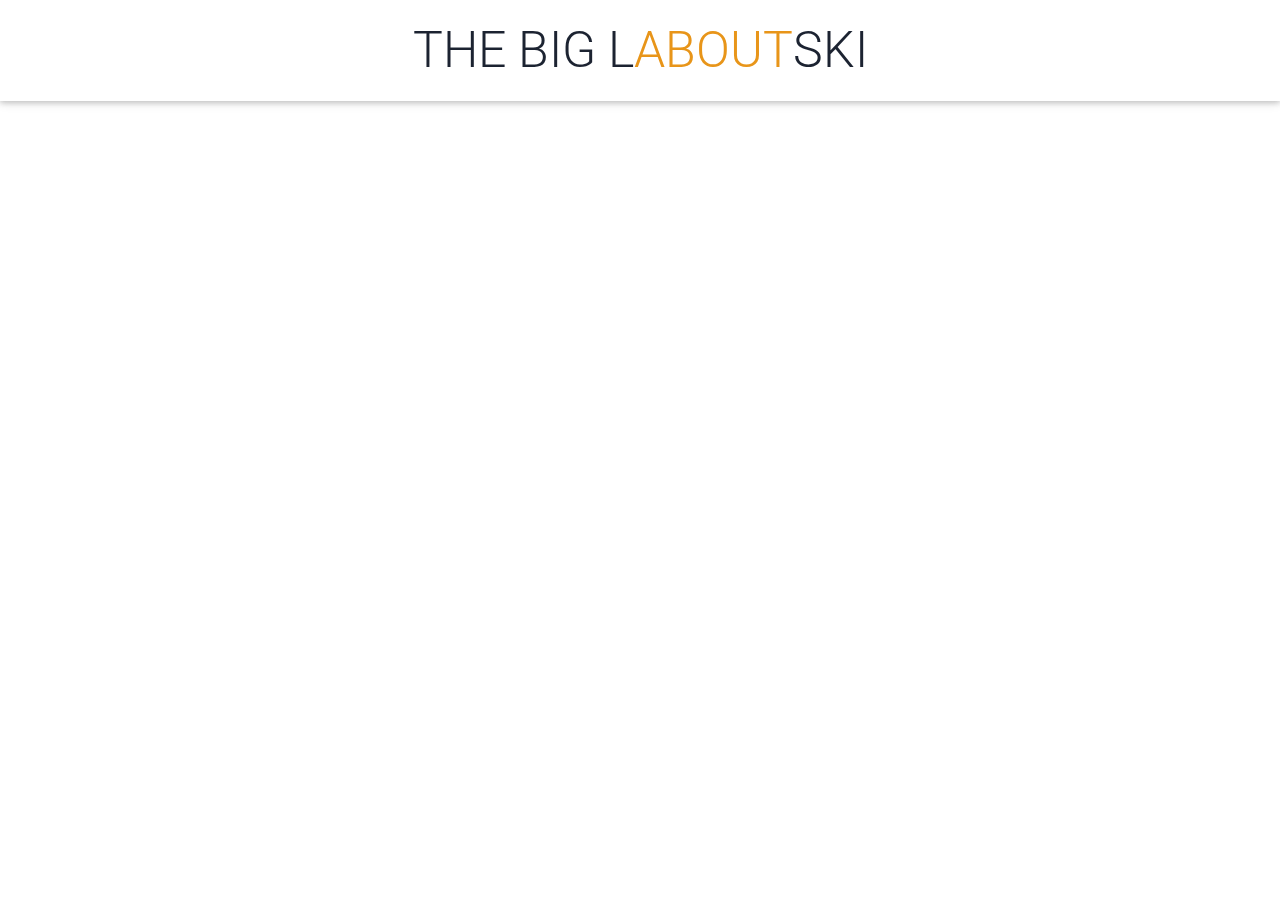
<file: index.html>
<!DOCTYPE html>
<html lang="en">
<head>
  <meta charset="UTF-8">
  <meta name="viewport" content="width=device-width, initial-scale=1, shrink-to-fit=no">
  <meta http-equiv="x-ua-compatible" content="ie=edge">
  <title>THE BIG LABOUTSKI</title>
  <!-- My custom CSS -->
  <link rel="stylesheet" href="style.css">
  <!-- Font Awesome -->
  <link rel="stylesheet" href="https://use.fontawesome.com/releases/v5.11.2/css/all.css">
  <!-- Google Fonts Roboto -->
  <link rel="stylesheet" href="https://fonts.googleapis.com/css?family=Roboto:300,400,500,700&display=swap">
  <!-- Bootstrap core CSS -->
  <link rel="stylesheet" href="css/bootstrap.min.css">
  <!-- Material Design Bootstrap -->
  <link rel="stylesheet" href="css/mdb.min.css">
</head>
<body>
  <nav class="mb-1 navbar navbar-expand-lg unique-dark-color">
    <a class="navbar-brand mx-auto" href="#">THE BIG L<span class="nav__text--color">ABOUT</span>SKI</a>
  </nav>

  <div class="container-fluid">
    <div id="cards-container" class="row d-flex justify-content-center">



    
    </div>
  </div>
    <!-- jQuery -->
    <script type="text/javascript" src="js/jquery.min.js"></script>
    <!-- Popper JS tooltips -->
    <script type="text/javascript" src="js/popper.min.js"></script>
    <!-- Bootstrap JavaScript -->
    <script type="text/javascript" src="js/bootstrap.min.js"></script>
    <!-- MDB JavaScript -->
    <script type="text/javascript" src="js/mdb.min.js"></script>
    <!-- My custom CSS -->
    <script type="text/javascript" src="script.js"></script>
  </body>
</html>
</file>
<file: style.css>
/* NAVBAR */
a.navbar-brand {
    font-size: 50px;
    color: #1C2331;
    text-transform: uppercase;
}

.nav__text--color {
    color: #e89519
}


/* CARDS & OTHER LAYOUT */
.row {
    margin-top: 1.5rem;
}

.embed-responsive .card-img-top {
    object-fit: cover;
}

.card {
    margin: 1rem;
    width: 320px;
}

h4.card-title {
    text-align: center;
    font-size: 30px
}
  
.inner-bold {
    font-weight: 600;
}
  
p {
    text-align: center;
}
</file>
